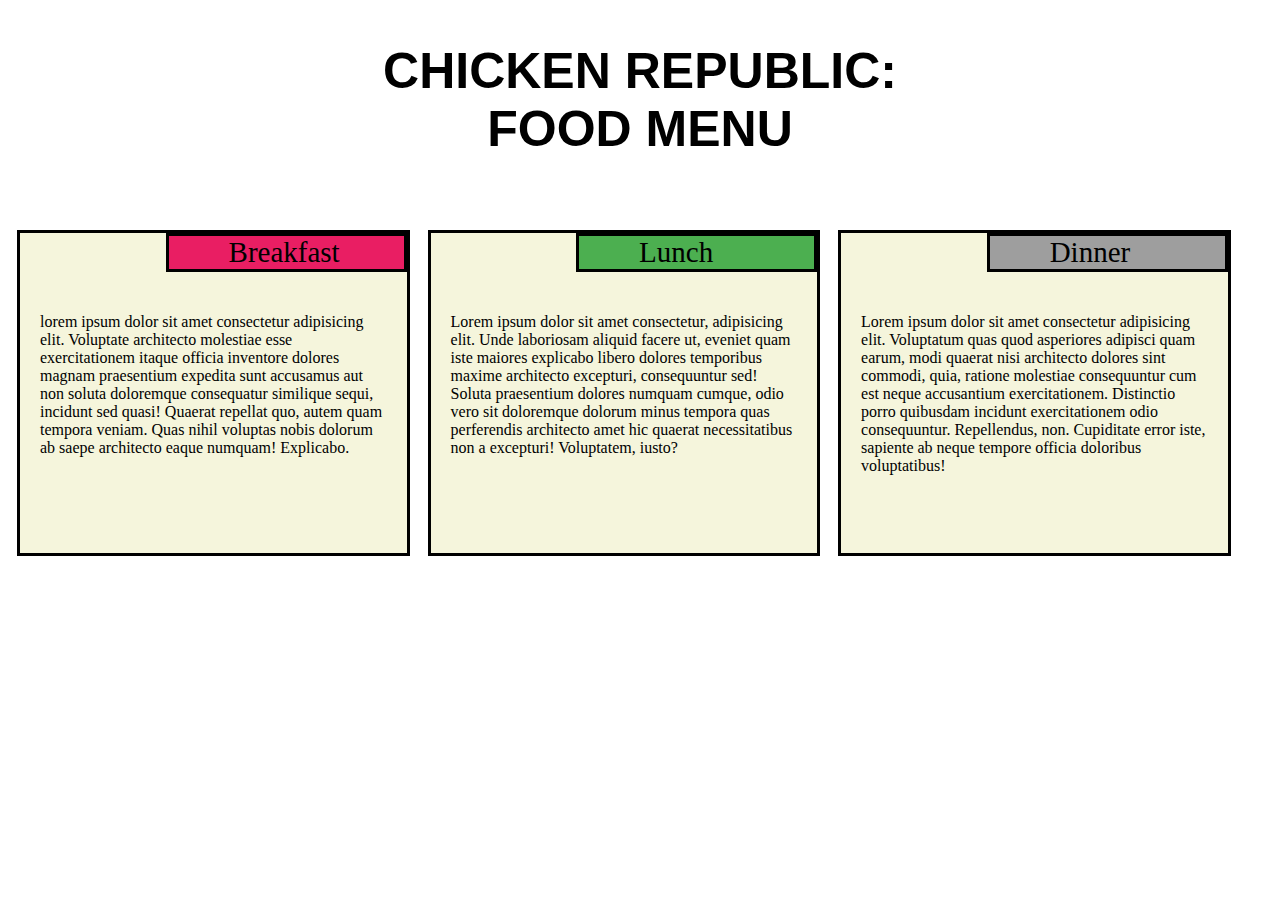
<file: src/index.html>
<!DOCTYPE html>
<html lang="en">
<head>
    <link rel="stylesheet" href="../css/my_style.css">
    <meta charset="UTF-8">
    <meta http-equiv="X-UA-Compatible" content="IE=edge">
    <meta name="viewport" content="width=device-width, initial-scale=1">
    <title>My Food Menu</title>
</head>
<body>
 <h2>CHICKEN REPUBLIC:<br> FOOD MENU</h2>
   <div class="row">
       <div class="col-lg-4 col-md-6 col-sm-12"> 
             <div class="menu1"> Breakfast</div>
             <div><p>lorem ipsum dolor sit amet consectetur adipisicing elit. Voluptate architecto molestiae esse exercitationem itaque officia inventore dolores magnam praesentium expedita sunt accusamus aut non soluta doloremque consequatur similique sequi, incidunt sed quasi! Quaerat repellat quo, autem quam tempora veniam. Quas nihil voluptas nobis dolorum ab saepe architecto eaque numquam! Explicabo.</p></div>
       </div> 

       <div  class="col-lg-4 col-md-6 col-sm-12">
             <div class="menu2">Lunch</div>
             <div><p>Lorem ipsum dolor sit amet consectetur, adipisicing elit. Unde laboriosam aliquid facere ut, eveniet quam iste maiores explicabo libero dolores temporibus maxime architecto excepturi, consequuntur sed! Soluta praesentium dolores numquam cumque, odio vero sit doloremque dolorum minus tempora quas perferendis architecto amet hic quaerat necessitatibus non a excepturi! Voluptatem, iusto?</p></div>
       </div>

       <div class="col-lg-4 col-md-12 col-sm-12">
             <div class="menu3">Dinner</div>
             <div><p>Lorem ipsum dolor sit amet consectetur adipisicing elit. Voluptatum quas quod asperiores adipisci quam earum, modi quaerat nisi architecto dolores sint commodi, quia, ratione molestiae consequuntur cum est neque accusantium exercitationem. Distinctio porro quibusdam incidunt exercitationem odio consequuntur. Repellendus, non. Cupiditate error iste, sapiente ab neque tempore officia doloribus voluptatibus!</p></div>
       </div> 

    </div>
</body>
</html>
</file>
<file: css/my_style.css>
@media screen and (max-width: 991.5px) and (min-width: 768px) {
    .col-md-6 {
      float: left;
      width: 38%;
      background-color: beige; 
      position: relative;
      border: solid black;
      padding: 10px 25px;
      margin: 2px 15px;
    }
}
    
@media screen and (max-width: 991.5px) and (min-width: 768px) {
    .col-md-12 {
      float: left;
      width: 88%;
      background-color: beige; 
      position: relative;
      border: solid black;
      padding: 15px;
      margin: 16px;
    }
}
@media screen and (min-width: 992px) {
    .col-lg-4 {
      float: left;
      width: 29%;
      height: 300px;
      background-color: beige; 
      position: relative;
      border: solid black;
      padding: 10px;
      margin: 9px;
    }
}

@media screen and (max-width: 767.5px) {
    .col-sm-12 {
      float: left;
      width: 95%;
      background-color: beige; 
      position: relative;
      border: solid black;
      padding: 10px;
      margin: 10px 20px;
    }
}


@media screen and(min-width:768 ), (max-width: 991){
        div.col-md-6, col-md-12{
            float: left; 
            background-color: beige; 
            position: relative;
            border: solid black;
            padding: 10px;
            margin-right: 10px;
        }
        .col-md-6{
            width: 45%;
        }
        .col-md-12{
            width: 90%;
        }

    }

    @media screen and (max-width: 767){
        .col-sm-12{
            float: left;
            width: 90%;
            background-color: beige; 
            position: relative;
            border: solid black;
            padding: 10px;
            margin-right: 10px;

        }
    } 


h2{
    text-align: center;
    margin-bottom: 5%;
    font-size: 75px;
}

h2{
    text-align: center;
    margin-bottom: 5%;
    font-size: 50px;
    font-family: 'Gill Sans', 'Gill Sans MT', Calibri, 'Trebuchet MS', sans-serif;
}


p{
    height: auto;
    width: auto;
    padding: 10px;
    margin-top: 60px;

} 

.menu1 {
    position: absolute; 
    top:0;
    right: 0;
    border: solid black;
    width: 175px;
    font-family: cursive;
    background-color: #e91e63;
    font-size: 29px;
    padding-left: 60px;
}  

.menu2 {
    position: absolute; 
    top:0;
    right: 0;
    border: solid black;
    width: 175px;
    font-family: cursive;
    background-color: #4caf50;
    font-size: 29px;
    padding-left: 60px;
}

.menu3 {
    position: absolute; 
    top:0;
    right: 0;
    border: solid black;
    width: 175px;
    font-family: cursive;
    background-color: #9e9e9e;
    font-size: 29px;
    padding-left: 60px;
}
</file>
